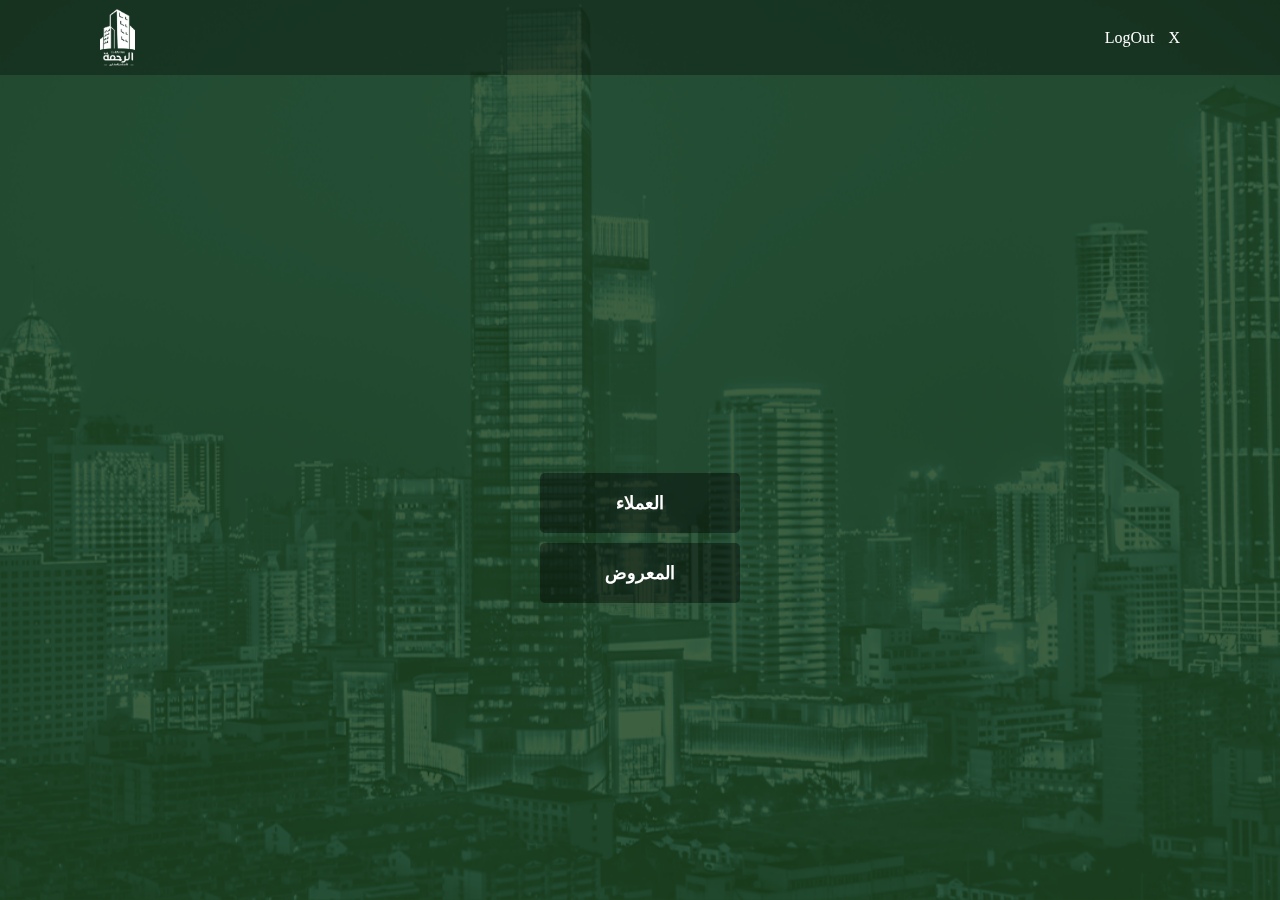
<file: index.html>
<!DOCTYPE html>
<html lang="en">
<head>
    <meta charset="UTF-8">
    <meta name="google" content="notranslate">
    <meta name="viewport" content="width=device-width, initial-scale=1.0">
    <title>Elrahma</title>
    <link rel="icon" href="imgs/b_logo.png">
    <link rel="stylesheet" href="css/style.css">
</head>
<body>
    <main>
        <header>
            <img src="imgs/w_logo.png">
            <div class="links">
                <a class="lnk" id="logout">LogOut</a>
                <a class="setting">X</a>
            </div>
        </header>
        <section class="page">
            <h3 class="user-name"></h3>
            <button class="clients" onclick="document.location.href = 'clients.html'">العملاء</button>
            <button class="units" onclick="document.location.href = 'units.html'">المعروض</button>
        </section>
    </main>

    <script src="js/main.js"></script>
</body>
</html>
</file>
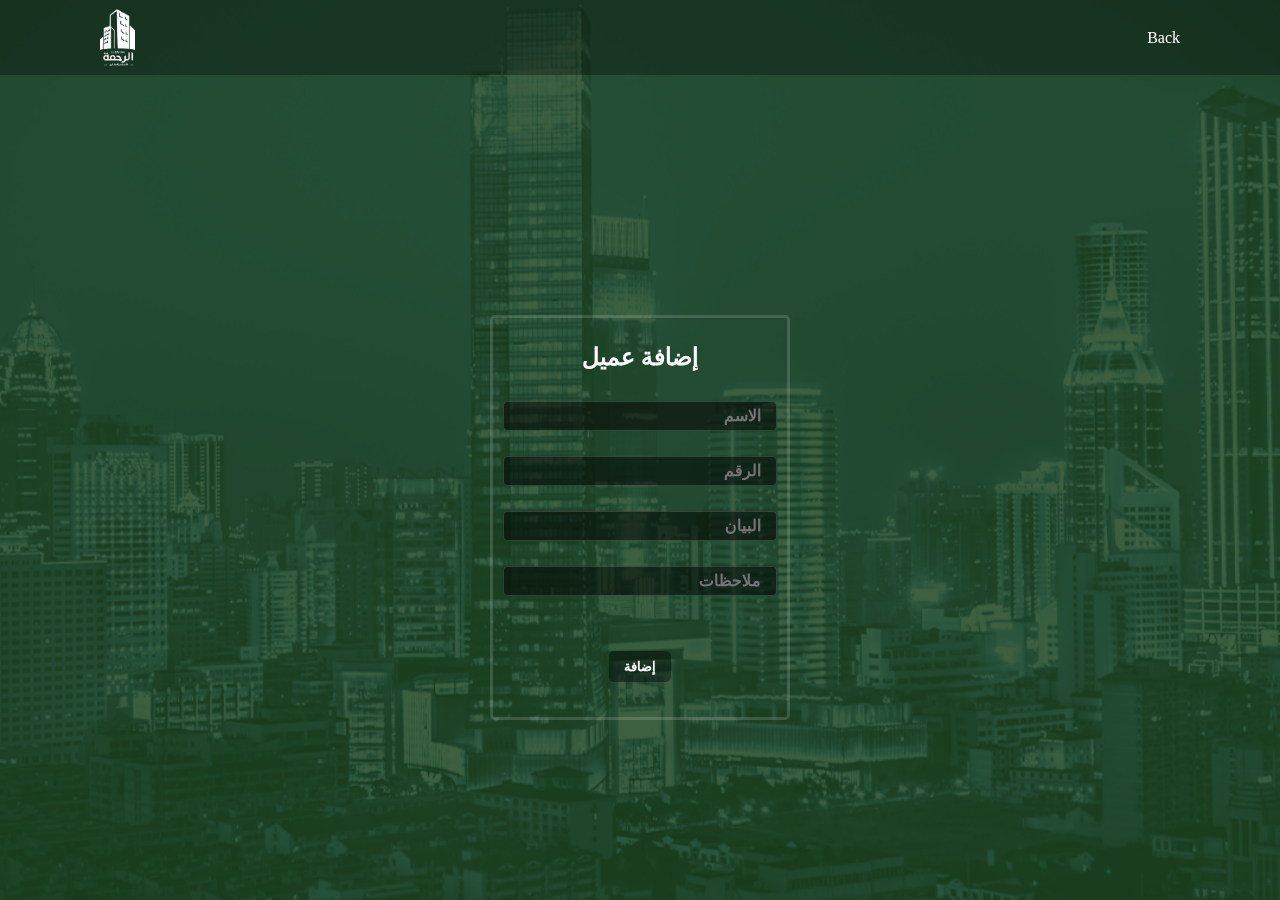
<file: add_client.html>
<!DOCTYPE html>
<html lang="en">
<head>
    <meta charset="UTF-8">
    <meta name="google" content="notranslate">
    <meta name="viewport" content="width=device-width, initial-scale=1.0">
    <title>Elrahma</title>
    <link rel="icon" href="imgs/b_logo.png">
    <link rel="stylesheet" href="css/style.css">
</head>
<body>
    <main>
        <header>
            <img src="imgs/w_logo.png">
            <div class="links">
                <a class="lnk back" href="clients.html">Back</a>
            </div>
        </header>
        <section class="page">
            <form id="add-client" method="post">
                <h2>إضافة عميل</h2>
                <input type="text" class="inp" name="add-name" id="add-name" lang="ar" dir="rtl" placeholder="الاسم">
                <input type="text" class="inp" name="add-phone" id="add-phone" lang="ar" dir="rtl" placeholder="الرقم">
                <input type="text" class="inp" name="add-order" id="add-order" lang="ar" dir="rtl" placeholder="البيان">
                <input type="text" class="inp" name="add-note" id="add-note" lang="ar" dir="rtl" placeholder="ملاحظات">
                <p class="status"></p>
                <button class="btn">إضافة</button>
            </form>
        </section>
    </main>

    <script src="js/main.js"></script>
</body>
</html>
</file>
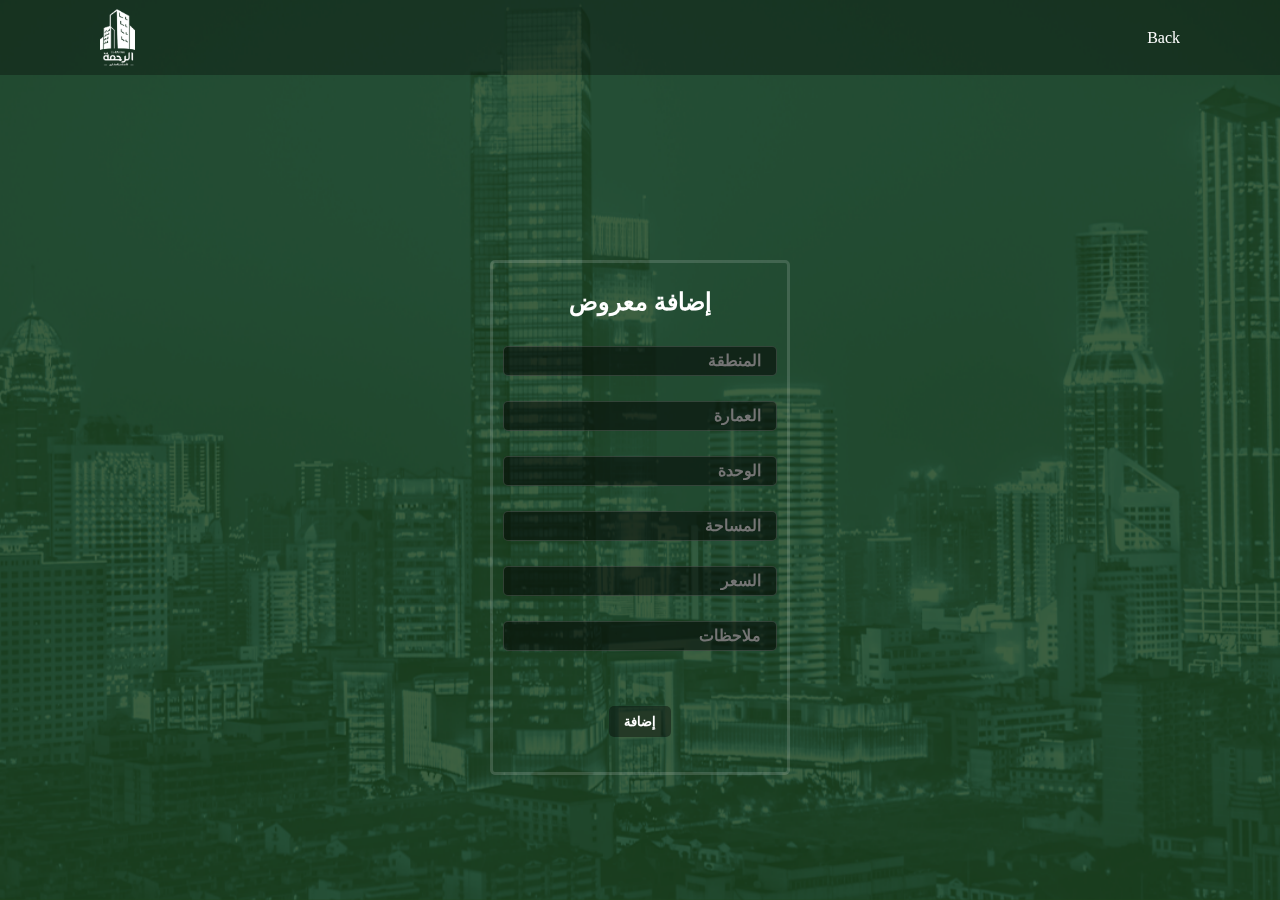
<file: add_unit.html>
<!DOCTYPE html>
<html lang="en">
<head>
    <meta charset="UTF-8">
    <meta name="google" content="notranslate">
    <meta name="viewport" content="width=device-width, initial-scale=1.0">
    <title>Elrahma</title>
    <link rel="icon" href="imgs/b_logo.png">
    <link rel="stylesheet" href="css/style.css">
</head>
<body>
    <main>
        <header>
            <img src="imgs/w_logo.png">
            <div class="links">
                <a class="lnk back" href="units.html">Back</a>
            </div>
        </header>
        <section class="page">
            <form id="add-units" method="post">
                <h2>إضافة معروض</h2>
                <input type="text" class="inp" name="add-district" id="add-district" lang="ar" dir="rtl" placeholder="المنطقة">
                <input type="text" class="inp" name="add-block" id="add-block" lang="ar" dir="rtl" placeholder="العمارة">
                <input type="text" class="inp" name="add-unit" id="add-unit" lang="ar" dir="rtl" placeholder="الوحدة">
                <input type="text" class="inp" name="add-space" id="add-space" lang="ar" dir="rtl" placeholder="المساحة">
                <input type="text" class="inp" name="add-price" id="add-price" lang="ar" dir="rtl" placeholder="السعر">
                <input type="text" class="inp" name="add-notes" id="add-notes" lang="ar" dir="rtl" placeholder="ملاحظات">
                <p class="status"></p>
                <button class="btn">إضافة</button>
            </form>
        </section>
    </main>

    <script src="js/main.js"></script>
</body>
</html>
</file>
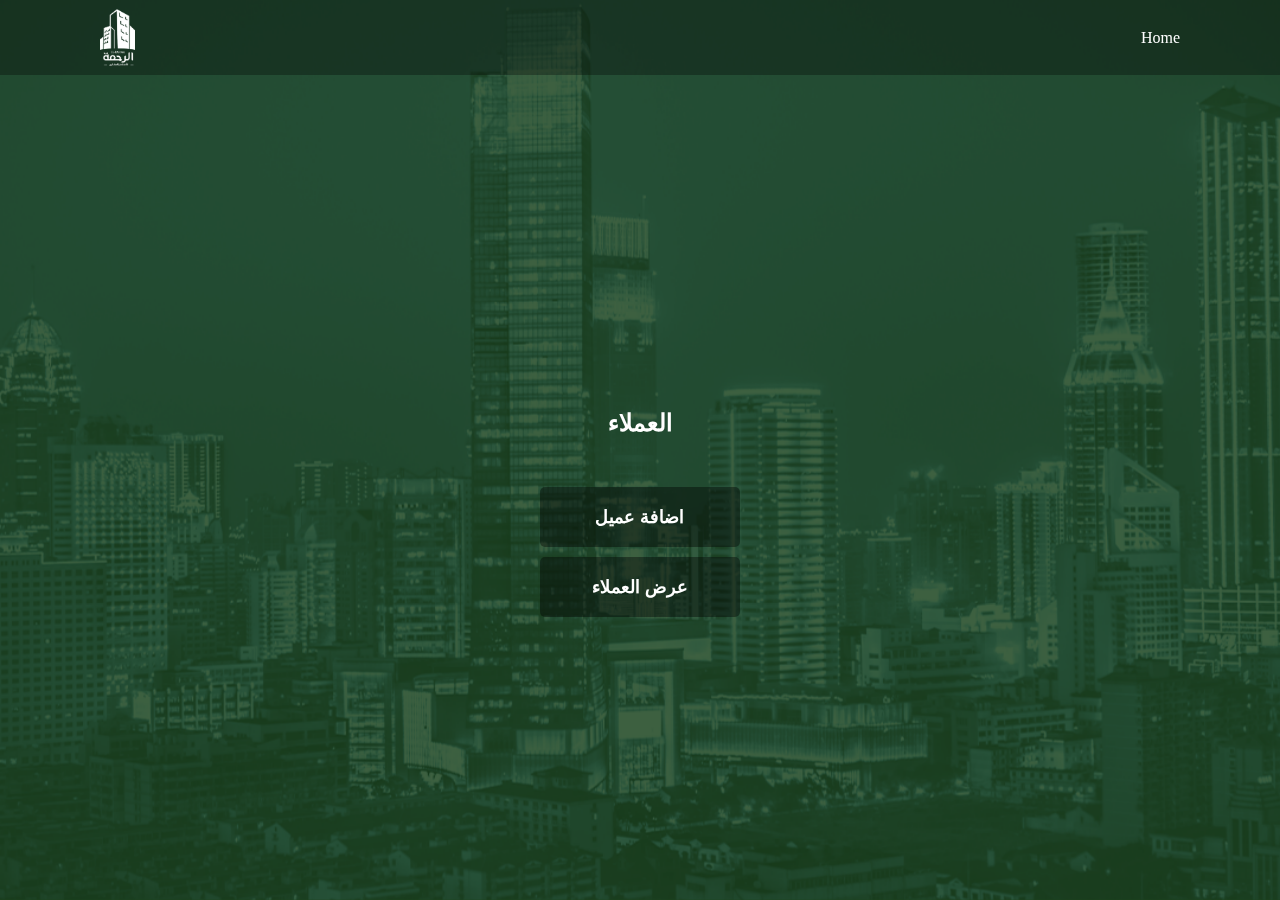
<file: clients.html>
<!DOCTYPE html>
<html lang="en">
<head>
    <meta charset="UTF-8">
    <meta name="google" content="notranslate">
    <meta name="viewport" content="width=device-width, initial-scale=1.0">
    <title>Elrahma</title>
    <link rel="icon" href="imgs/b_logo.png">
    <link rel="stylesheet" href="css/style.css">
</head>
<body>
        <main>
        <header>
            <img src="imgs/w_logo.png">
            <div class="links">
                <a class="lnk" href="index.html">Home</a>
            </div>
        </header>
        <section class="page">
            <h2>العملاء</h2>
            <button class="add-client" onclick="document.location.href = 'add_client.html'">اضافة عميل</button>
            <button class="viu-clients" onclick="document.location.href = 'viu-clients.html'">عرض العملاء</button>
        </section>
    </main>

    <script src="js/main.js"></script>
</body>
</html>
</file>
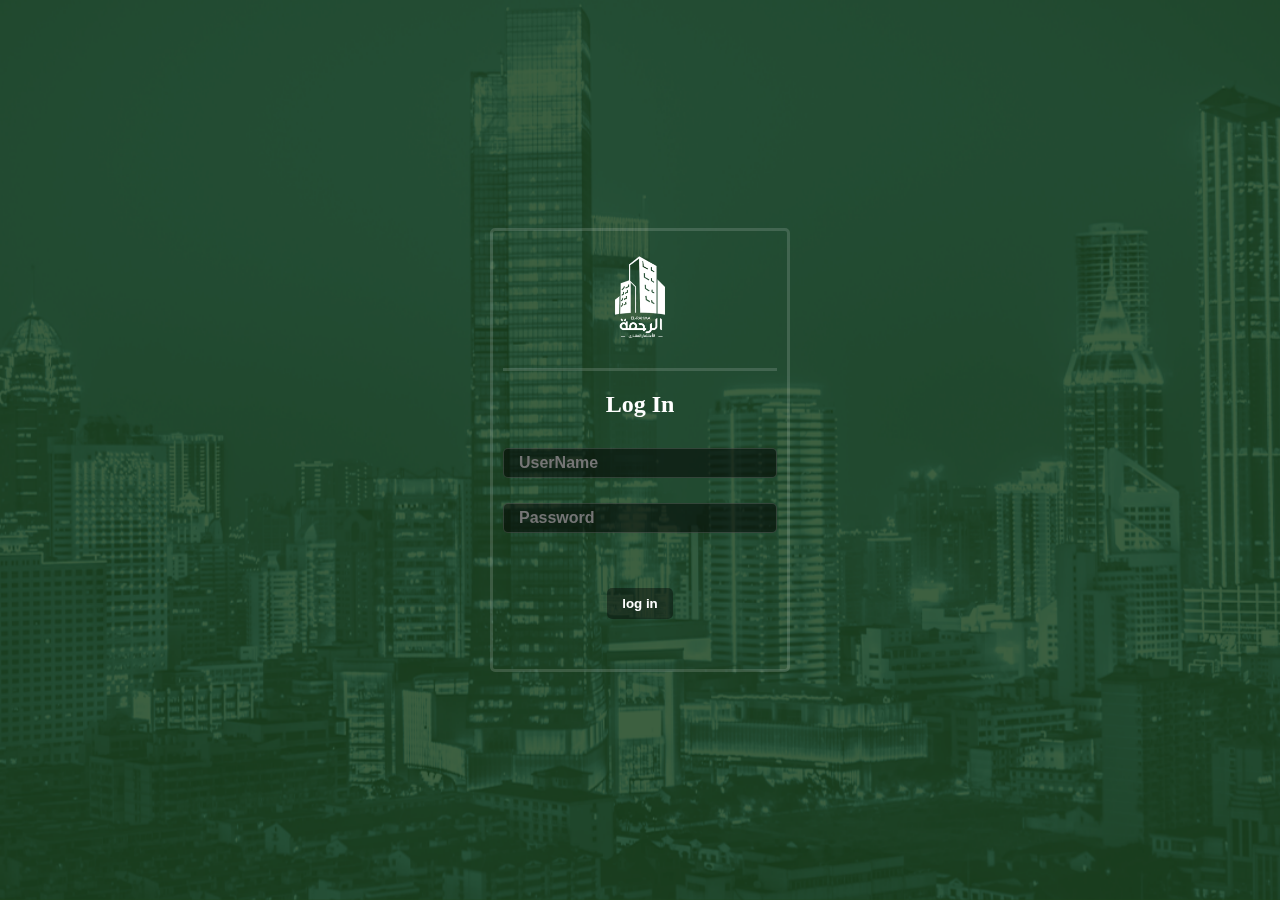
<file: login.html>
<!DOCTYPE html>
<html lang="en">
<head>
    <meta charset="UTF-8">
    <meta name="google" content="notranslate">
    <meta name="viewport" content="width=device-width, initial-scale=1.0">
    <title>Elrahma</title>
    <link rel="icon" href="imgs/b_logo.png">
    <link rel="stylesheet" href="css/style.css">
</head>
<body>
    <main>
        <section class="page" style="padding-top: 0;">
            <form method="post" style="background-color: initial; padding-bottom: 0;">
                <img src="imgs/w_logo.png">
                <div class="container">
                    <h2>Log In</h2>
                    <input type="text" name="username" id="username-inp" class="inp" placeholder="UserName">
                    <input type="password" name="password" id="password-inp" class="inp" placeholder="Password">
                    <p class="status"></p>
                    <button id="login-btn" class="btn">log in</button>
                </div>
            </form>
        </section>
    </main>

    <script src="js/main.js"></script>
</body>
</html>
</file>
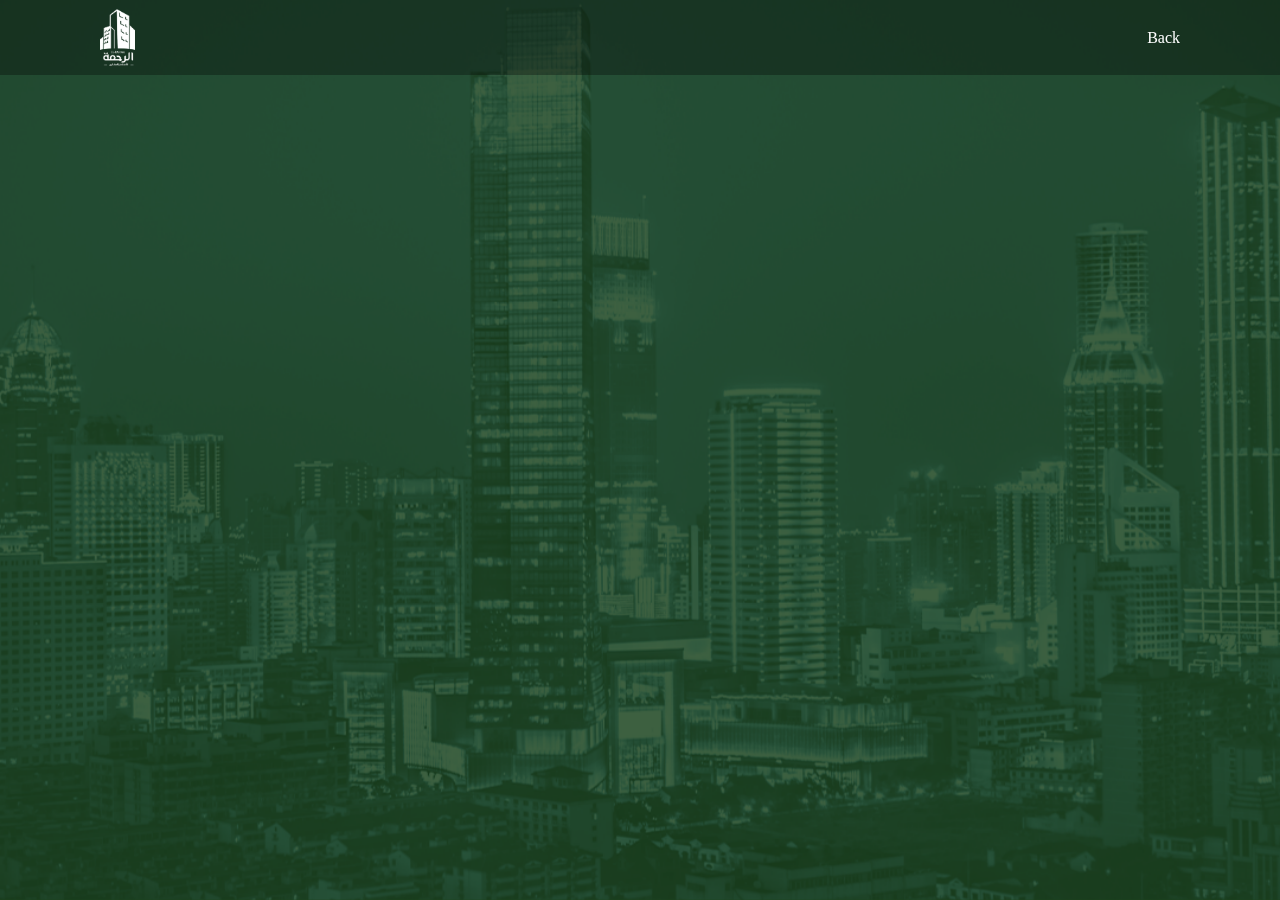
<file: unit_info.html>
<!DOCTYPE html>
<html lang="en">
<head>
    <meta charset="UTF-8">
    <meta name="google" content="notranslate">
    <meta name="viewport" content="width=device-width, initial-scale=1.0">
    <title>Elrahma</title>
    <link rel="icon" href="imgs/b_logo.png">
    <link rel="stylesheet" href="css/style.css">
</head>
<body>
    <main>
        <header>
            <img src="imgs/w_logo.png">
            <div class="links">
                <a class="lnk" href="viu_units.html">Back</a>
            </div>
        </header>
        <section class="page">
            <div class="unit-container">
                <h2>
                    <span></span>
                    <span></span>
                    <span></span>
                </h2>
                <div class="details">
                    <p></p>
                    <p></p>
                    <p></p>
                    <p></p>
                    <p></p>
                </div>
                <div class="history">
                    
                </div>
            </div>
        </section>
    </main>

    <script src="js/main.js"></script>
</body>
</html>
</file>
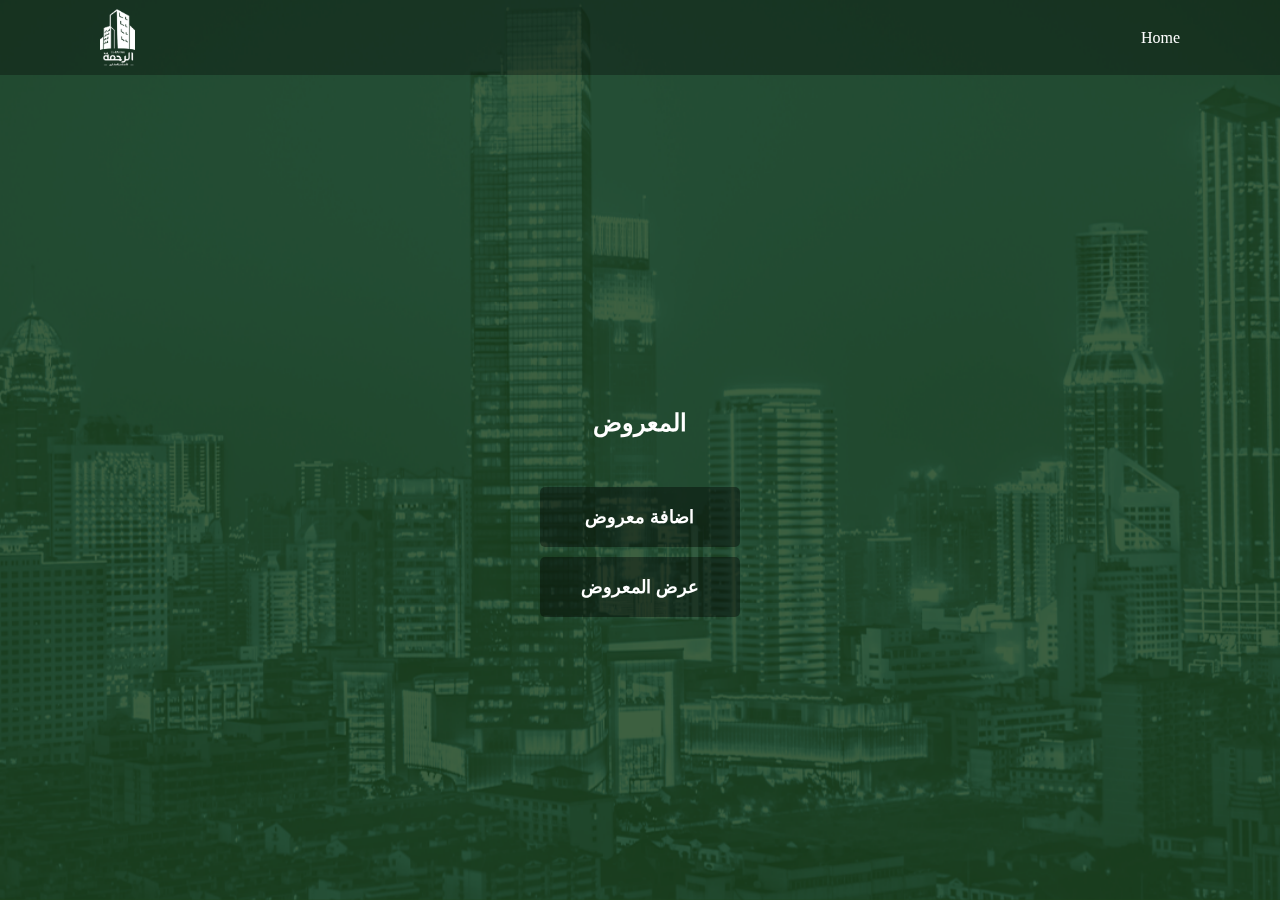
<file: units.html>
<!DOCTYPE html>
<html lang="en">
<head>
    <meta charset="UTF-8">
    <meta name="google" content="notranslate">
    <meta name="viewport" content="width=device-width, initial-scale=1.0">
    <title>Elrahma</title>
    <link rel="icon" href="imgs/b_logo.png">
    <link rel="stylesheet" href="css/style.css">
</head>
<body>
    <main>
        <header>
            <img src="imgs/w_logo.png">
            <div class="links">
                <a class="lnk" href="index.html">Home</a>
            </div>
        </header>
        <section class="page">
            <h2>المعروض</h2>
            <button class="add-unit" onclick="document.location.href = 'add_unit.html'">اضافة معروض</button>
            <button class="viu-units" onclick="document.location.href = 'viu_units.html'">عرض المعروض</button>
        </section>
    </main>

    <script src="js/main.js"></script>
</body>
</html>
</file>
<file: css/style.css>
* {
    padding: 0;
    margin: 0;
    box-sizing: border-box;
    scrollbar-width: none;
}
:root {
    --main-color: rgb(7, 49, 26);
    --d-main-color: rgb(6,44,23);
    --snd-color: white;
    --thrd-color: rgb(60,60,60);
    --fourth-color: rgb(240,240,240);
    --border: rgba(255, 255, 255, 0.15);
}
body {
    height: 100vh;
    background-color: #1c451f;
}
body:before {
    content: "";
    position: fixed;
    top: 0;
    left: 0;
    width: 100%;
    min-height: 100vh;
    z-index: -1;
    background-image: url(../imgs/Texture.png);
    background-attachment: fixed;
    background-position: center;
    background-repeat: no-repeat;
    background-size: cover;
}
main {
    width: 100%;
    height: 100%;
}
header {
    width: 100%;
    height: 75px;
    padding: 20px 10%;
    display: flex;
    justify-content: space-between;
    align-items: center;
    background-color: rgba(0, 0, 0, 0.3);
    position: fixed;
    top: 0;
    color: var(--snd-color);
}
header img {
    width: 35px;
}
.links {
    position: relative;
}
.links .lnk , .links .setting {
    margin-left: 10px;
    position: relative;
    color: var(--snd-color);
    text-decoration: none;
    position: relative;
    z-index: 99;
    display: inline-block;
}
.links .lnk {
    transition: transform 0.5s ease;
}
.links .setting {
    transition: transform 1.5s ease;
}
.links .lnk:hover{
    transform: scale(1.2);
    cursor: pointer;
}
.links .setting:hover {
    transform: rotate(360deg);
    cursor: pointer;
}
.page {
    width: 100%;
    height: 100%;
    padding-top: 15vh;
    display: flex;
    flex-direction: column;
    align-items: center;
    justify-content: center;
}
.page > h2 , .page > h3 {
    color: var(--snd-color);
    margin-bottom: 50px;
}
.page > button {
    width: 200px;
    height: 60px;
    margin-bottom: 10px;
    border: none;
    /* border: 1px solid var(--snd-color); */
    border-radius: 5px;
    /* background: linear-gradient(to right, rgb(7, 49, 26) 0%, rgba(0, 0, 0, 0) 30% 70% , rgb(7, 49, 26) 100%); */
    background-color: rgba(0, 0, 0, 0.4);
    color: var(--snd-color);
    font-weight: bold;
    font-size: 18px;
}
.page > button:hover {  
    transform: scale(1.1);
    cursor: pointer;
    background-color: rgba(0, 0, 0, 0.6);
    /* background: linear-gradient(to right, rgb(7, 49, 26) 0%, rgba(0, 0, 0, 0) 60% 40% , rgb(7, 49, 26) 100%); */
}
form , .list {
    width: 300px;
    /* background-color: rgba(10, 71, 37, 0.5); */
    border-radius: 5px;
    display: flex;
    flex-direction: column;
    align-items: center;
    padding: 25px 10px 5px 10px;
    border: 3px solid var(--border);
}
form img {
    width: 50px;
}
form .container {
    width: 100%;
    margin-bottom: 0;
    display: flex;
    flex-direction: column;
    align-items: center;
    padding: 20px 0;
    border-top: 3px solid var(--border);
}
form * {
    color: var(--snd-color);
    margin-bottom: 30px;
}
form .status {
    text-align: center;
    font-weight: bold;
}
form input {
    width: 100%;
    height: 30px;
    padding: 5px 20px;
    background-color: rgba(0, 0, 0, 0.5);
    border: none;
    border-top: 1px solid rgba(0, 0, 0, 0.3);
    border-bottom: 1px solid rgba(0, 0, 0, 0.3);
    font-size: 16px;
    font-weight: bold;
}
.btn {
    padding: 8px 15px;
    border: none;
    background-color: rgba(0, 0, 0, 0.4);
    border-radius: 5px;
    font-weight: bold;
    transition: transform 0.5s ease;
    color: var(--snd-color);
}
.btn:hover {
    background-color: rgba(0, 0, 0, 0.7);
    cursor: pointer;
    transform: scale(1.1);
}
.page table {
    width: 60%;
    min-width: 370px;
    border-collapse: collapse;
    text-align: center;
    color: var(--snd-color);
}
.page table th {
    background-color: rgba(0, 0, 0, 0.8);
    font-weight: bold;
}
.page table th:hover {
    cursor: pointer;
}
.page table td , .page table th {
    border: 1px solid var(--border);
    padding: 4px;
}
.page table button {
    width: 100%;
    transition: transform 1s ease;
    background-color: initial;
    border: none;
    color: var(--snd-color);
}
.page table button:hover {
    cursor: pointer;
}
.inp {
    max-width: 300px;
    height: 30px;
    padding: 5px 15px;
    background-color: rgba(0, 0, 0, 0.5);
    border: none;
    margin-bottom: 25px;
    border-radius: 5px;
    border: 1px solid var(--border);
    color: var(--snd-color);
}
.clients-container , #units-container{
    max-height: calc(100vh - 22vh);
    min-height: 0;
    position: absolute;
    top: 15vh;
    overflow: auto;
    border-top: 1px solid var(--border);
    margin-top: 50px;
    scroll-behavior: smooth;
}
.card {
    width: 300px;
    padding: 15px 0 5px 0;
    color: var(--snd-color);
    background-color: rgba(0, 0, 0, 0.3);
    border-radius: 5px;
    margin-top: 25px;
}
.card:hover {
    cursor: pointer;
}
.card p , .card h3 {
    width: 100%;
    padding: 2px 20px;
    border-bottom: 1px solid rgba(255, 255, 255, 0.5);
    margin-bottom: 15px;
}
.card button {
    margin-left: 25px;
    color: var(--snd-color);
}
.page-header {
    width: 300px;
    display: flex;
    justify-content: space-between;
    align-items: center;
    position: fixed;
    top: 15vh;
}
.hidden {
    display: none;
}
.hide {
    display: none;
}
.edit-container {
    width: 100%;
    height: 100%;
    position: absolute;
    top: 0;
    left: 0;
    z-index: 1000;
    background-color: rgba(0, 0, 0, 0.2);
    display: flex;
    justify-content: center;
    align-items: center;
}

.edit-container form , .list {
    background-color: rgba(47, 58, 48, 0.9);
}
.edit-container form .inp {
    background-color: black;
}
.list {
    width: 300px;
    height: auto;
    color: var(--snd-color);
    position: absolute;
    z-index: 10000;
}
.list h3 {
    width: 100%;
    border-bottom: 1px solid black;
    padding: 5px;
    text-align: center;
}
.list h3:hover {
    cursor: pointer;
}
@media (min-width: 750px) {
    header {
        padding: 10px 100px;
    }
}
</file>
